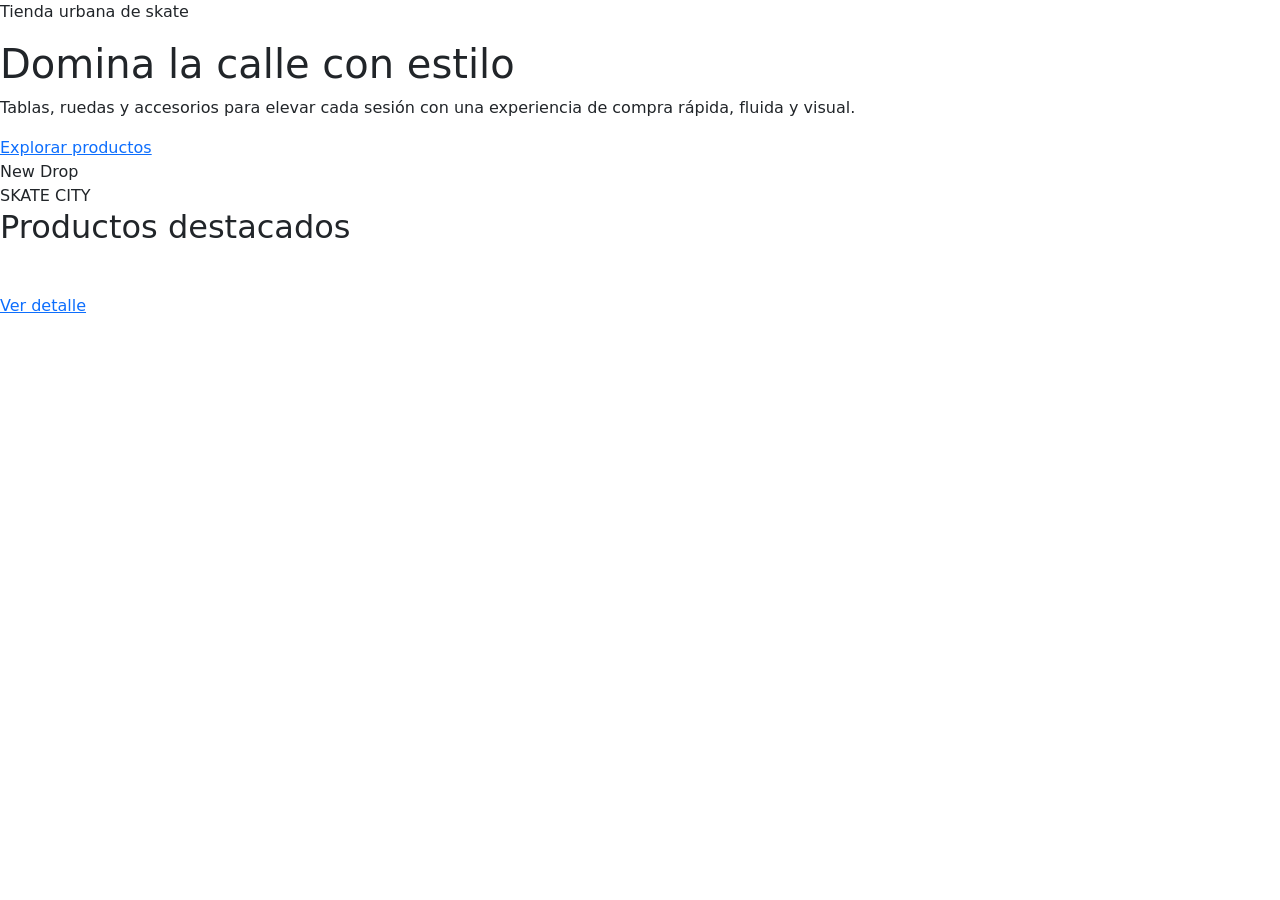
<file: target/classes/templates/index.html>
<!DOCTYPE html>
<html lang="es" xmlns:th="http://www.thymeleaf.org">
<head>
    <meta charset="UTF-8">
    <meta name="viewport" content="width=device-width, initial-scale=1.0">
    <title>Skate City</title>
    <link rel="stylesheet" href="https://cdn.jsdelivr.net/npm/bootstrap@5.3.3/dist/css/bootstrap.min.css">
    <link rel="stylesheet" th:href="@{/css/styles.css}">
</head>
<body>
<div th:replace="~{fragments/layout :: header}"></div>

<main>
    <section class="hero">
        <div class="hero-copy">
            <p class="eyebrow">Tienda urbana de skate</p>
            <h1>Domina la calle con estilo</h1>
            <p>Tablas, ruedas y accesorios para elevar cada sesión con una experiencia de compra rápida, fluida y visual.</p>
            <div class="hero-actions">
                <a class="button" th:href="@{/productos}">Explorar productos</a>
            </div>
        </div>
        <div class="hero-art">
            <div class="hero-badge">New Drop</div>
            <div>SKATE CITY</div>
        </div>
    </section>

    <section>
        <div class="section-heading">
            <h2>Productos destacados</h2>
        </div>
        <div class="product-grid">
            <article class="product-card" th:each="producto : ${destacados}">
                <img th:src="${producto.imagen}" th:alt="${producto.nombre}">
                <div>
                    <span th:text="${producto.categoria.nombre}"></span>
                    <h3 th:text="${producto.nombre}"></h3>
                    <p th:text="${'$' + producto.precio}"></p>
                    <a class="button secondary" th:href="@{/productos/{id}(id=${producto.id})}">Ver detalle</a>
                </div>
            </article>
        </div>
    </section>

    <div id="catalogo-inicio" th:replace="~{fragments/catalogo :: catalogo}"></div>
</main>

<div id="toast" class="toast" hidden>Producto agregado correctamente</div>
<div th:replace="~{fragments/layout :: footer}"></div>
<script th:src="@{/js/app.js}"></script>
</body>
</html>
</file>
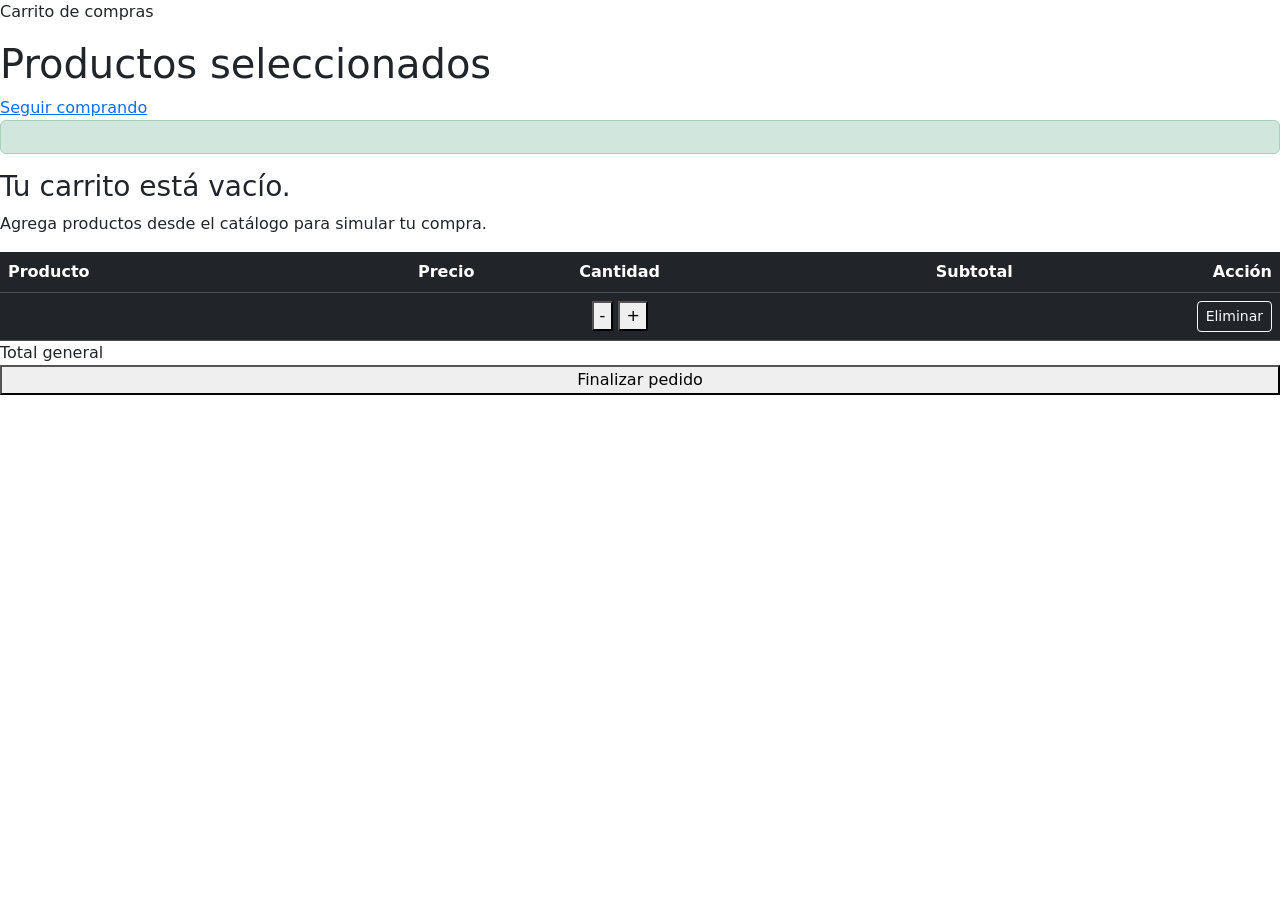
<file: target/classes/templates/carrito.html>
<!DOCTYPE html>
<html lang="es" xmlns:th="http://www.thymeleaf.org">
<head>
    <meta charset="UTF-8">
    <meta name="viewport" content="width=device-width, initial-scale=1.0">
    <title>Carrito | Skate City</title>
    <link rel="stylesheet" href="https://cdn.jsdelivr.net/npm/bootstrap@5.3.3/dist/css/bootstrap.min.css">
    <link rel="stylesheet" th:href="@{/css/styles.css}">
</head>
<body>
<div th:replace="~{fragments/layout :: header}"></div>

<main>
    <section class="cart-shell">
        <div class="cart-heading">
            <div>
                <p class="eyebrow">Carrito de compras</p>
                <h1>Productos seleccionados</h1>
            </div>
            <a class="button secondary" th:href="@{/productos}">Seguir comprando</a>
        </div>

        <div class="alert alert-success" th:if="${mensajeCarrito}" th:text="${mensajeCarrito}" data-cart-message></div>
        <div class="alert alert-success" hidden data-cart-message></div>

        <div class="catalog-empty" data-cart-empty th:hidden="${!carritoVacio}">
            <h3>Tu carrito está vacío.</h3>
            <p>Agrega productos desde el catálogo para simular tu compra.</p>
        </div>

        <div class="cart-layout" data-cart-layout th:hidden="${carritoVacio}">
            <div class="table-responsive cart-table-wrap">
                <table class="table table-dark table-hover align-middle mb-0">
                    <thead>
                    <tr>
                        <th>Producto</th>
                        <th class="text-end">Precio</th>
                        <th class="text-center">Cantidad</th>
                        <th class="text-end">Subtotal</th>
                        <th class="text-end">Acción</th>
                    </tr>
                    </thead>
                    <tbody>
                    <tr th:each="item : ${items}" th:attr="data-cart-row=${item.productoId}">
                        <td>
                            <div class="cart-product">
                                <img th:src="${item.imagen}" th:alt="${item.nombre}">
                                <span th:text="${item.nombre}"></span>
                            </div>
                        </td>
                        <td class="text-end" th:text="${'$' + item.precio}"></td>
                        <td class="text-center">
                            <div class="cart-quantity-control">
                                <button type="button"
                                        th:attr="data-cart-action=@{/carrito/disminuir/{id}(id=${item.productoId})}"
                                        aria-label="Disminuir cantidad">-</button>
                                <strong data-cart-item-quantity th:text="${item.cantidad}"></strong>
                                <button type="button"
                                        th:attr="data-cart-action=@{/carrito/aumentar/{id}(id=${item.productoId})}"
                                        aria-label="Aumentar cantidad">+</button>
                            </div>
                        </td>
                        <td class="text-end fw-semibold" data-cart-item-subtotal th:text="${'$' + item.subtotal}"></td>
                        <td class="text-end">
                            <form th:action="@{/carrito/eliminar/{id}(id=${item.productoId})}" method="post" data-cart-remove-form>
                                <button class="btn btn-outline-light btn-sm" type="submit">Eliminar</button>
                            </form>
                        </td>
                    </tr>
                    </tbody>
                </table>
            </div>

            <aside class="cart-summary">
                <span>Total general</span>
                <strong data-cart-total th:text="${'$' + total}"></strong>
                <form th:action="@{/carrito/finalizar}" method="post" data-cart-finalize-form>
                    <button class="button w-100" type="submit">Finalizar pedido</button>
                </form>
            </aside>
        </div>
    </section>
</main>

<div th:replace="~{fragments/layout :: footer}"></div>
<script th:src="@{/js/app.js}"></script>
</body>
</html>
</file>
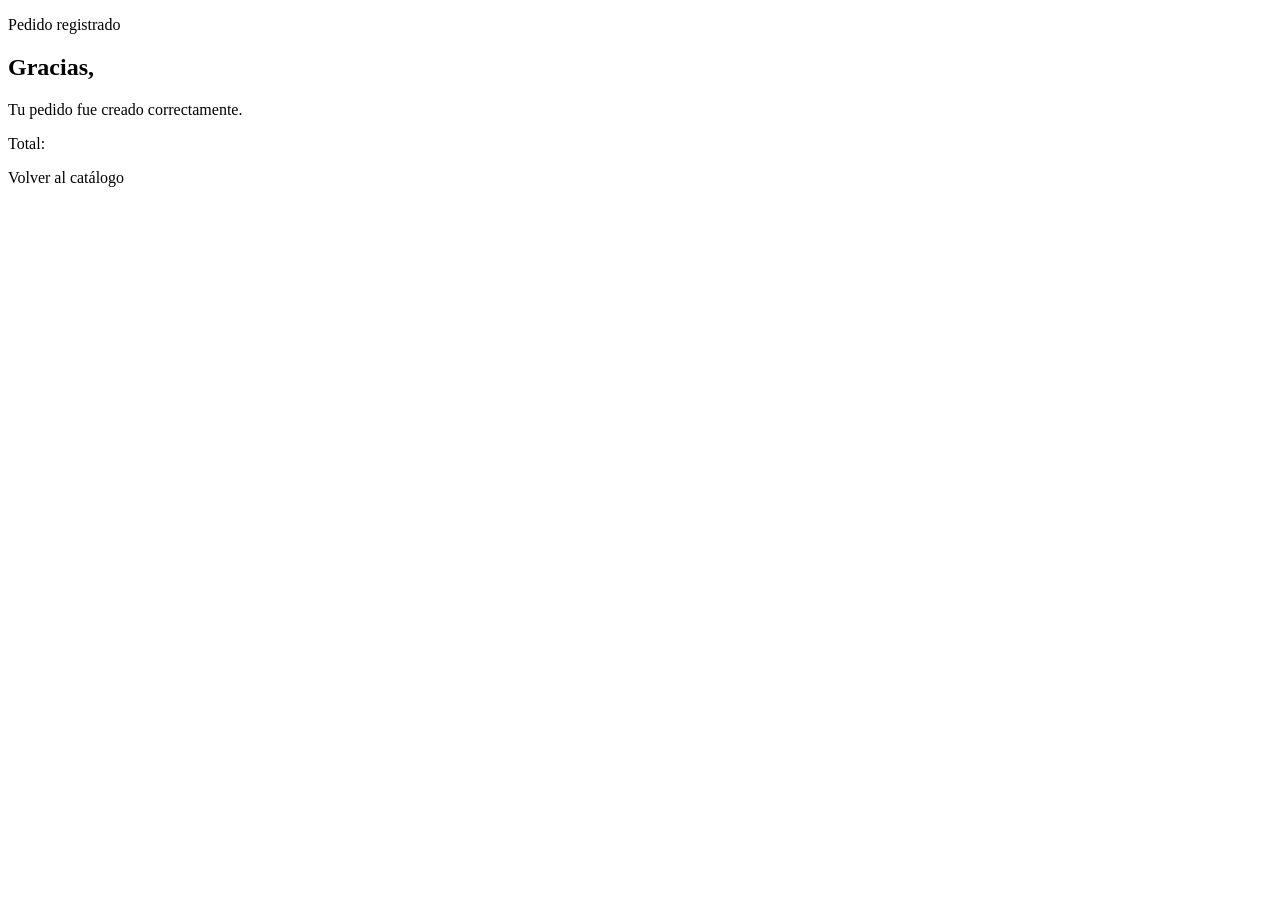
<file: target/classes/templates/pedido-exito.html>
<!DOCTYPE html>
<html lang="es" xmlns:th="http://www.thymeleaf.org">
<head>
    <meta charset="UTF-8">
    <meta name="viewport" content="width=device-width, initial-scale=1.0">
    <title>Pedido confirmado | Skate City</title>
    <link rel="stylesheet" th:href="@{/css/styles.css}">
</head>
<body>
<div th:replace="~{fragments/layout :: header}"></div>

<main>
    <section class="success-card">
        <p class="eyebrow">Pedido registrado</p>
        <h1>Gracias, <span th:text="${pedido.nombreCliente}"></span></h1>
        <p>Tu pedido fue creado correctamente.</p>
        <p>Total: <strong th:text="${'$' + pedido.total}"></strong></p>
        <a class="button" th:href="@{/productos}">Volver al catálogo</a>
    </section>
</main>

<div th:replace="~{fragments/layout :: footer}"></div>
</body>
</html>
</file>
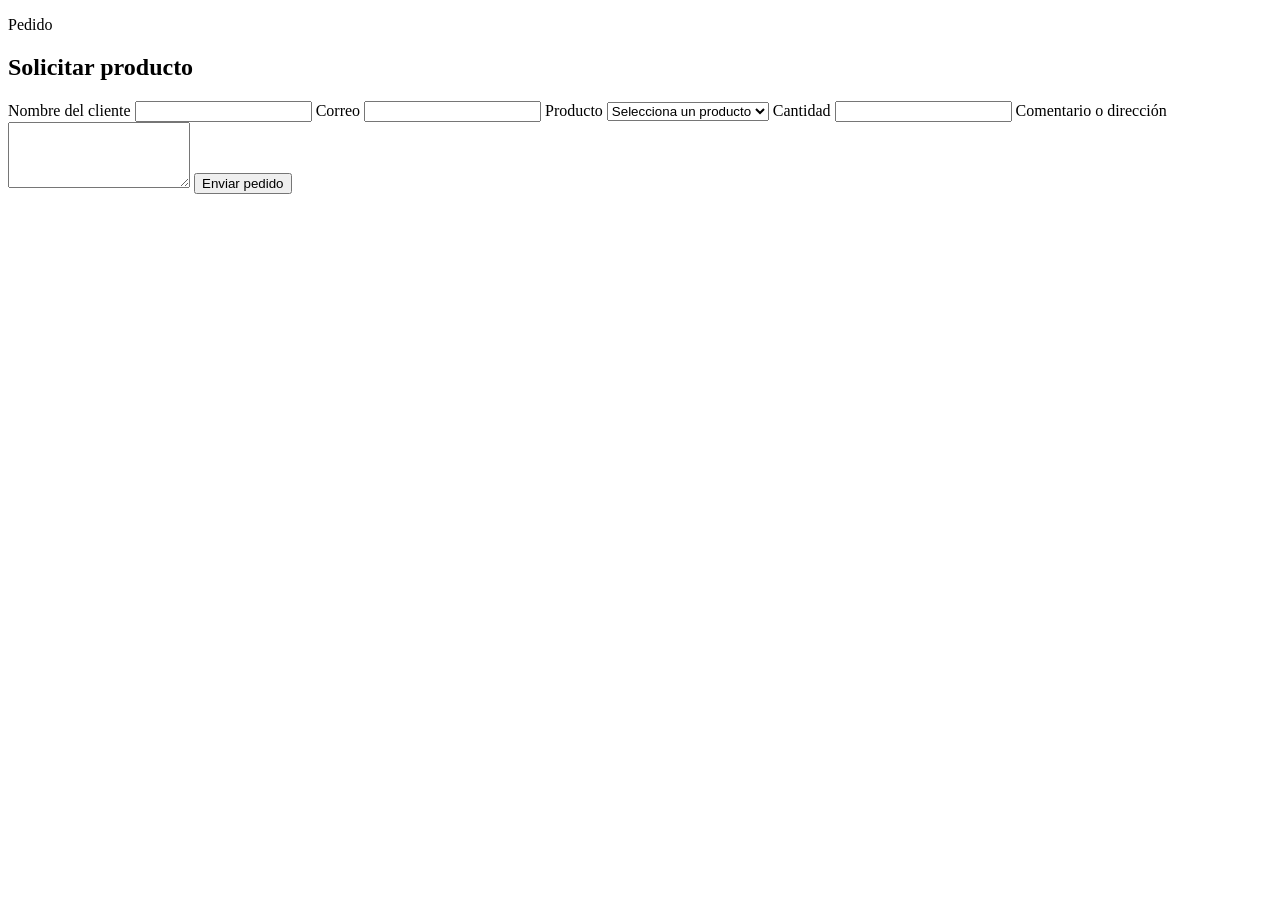
<file: target/classes/templates/pedido-form.html>
<!DOCTYPE html>
<html lang="es" xmlns:th="http://www.thymeleaf.org">
<head>
    <meta charset="UTF-8">
    <meta name="viewport" content="width=device-width, initial-scale=1.0">
    <title>Pedido | Skate City</title>
    <link rel="stylesheet" th:href="@{/css/styles.css}">
</head>
<body>
<div th:replace="~{fragments/layout :: header}"></div>

<main>
    <section class="form-card">
        <p class="eyebrow">Pedido</p>
        <h1>Solicitar producto</h1>
        <form id="pedido-form" th:action="@{/pedido}" th:object="${pedidoForm}" method="post" novalidate>
            <label>
                Nombre del cliente
                <input type="text" th:field="*{nombreCliente}">
                <small th:if="${#fields.hasErrors('nombreCliente')}" th:errors="*{nombreCliente}"></small>
            </label>
            <label>
                Correo
                <input type="email" th:field="*{correo}">
                <small th:if="${#fields.hasErrors('correo')}" th:errors="*{correo}"></small>
            </label>
            <label>
                Producto
                <select th:field="*{productoId}">
                    <option value="">Selecciona un producto</option>
                    <option th:each="producto : ${productos}" th:value="${producto.id}" th:text="${producto.nombre + ' - $' + producto.precio}"></option>
                </select>
                <small th:if="${#fields.hasErrors('productoId')}" th:errors="*{productoId}"></small>
            </label>
            <label>
                Cantidad
                <input type="number" min="1" th:field="*{cantidad}">
                <small th:if="${#fields.hasErrors('cantidad')}" th:errors="*{cantidad}"></small>
            </label>
            <label>
                Comentario o dirección
                <textarea th:field="*{comentario}" rows="4"></textarea>
            </label>
            <button class="button" type="submit">Enviar pedido</button>
        </form>
    </section>
</main>

<div th:replace="~{fragments/layout :: footer}"></div>
<script th:src="@{/js/app.js}"></script>
</body>
</html>
</file>
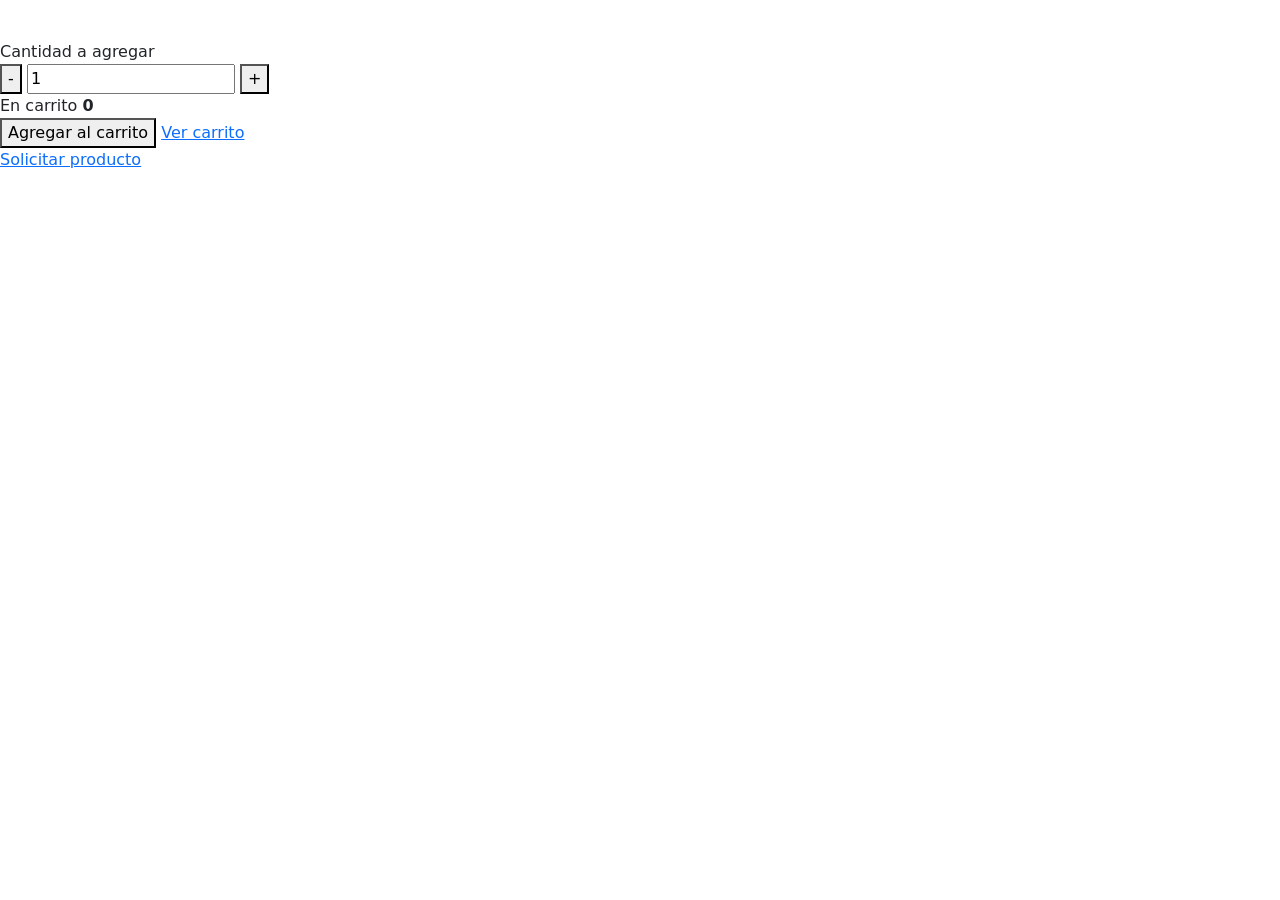
<file: target/classes/templates/producto-detalle.html>
<!DOCTYPE html>
<html lang="es" xmlns:th="http://www.thymeleaf.org">
<head>
    <meta charset="UTF-8">
    <meta name="viewport" content="width=device-width, initial-scale=1.0">
    <title th:text="${producto.nombre + ' | Skate City'}"></title>
    <link rel="stylesheet" href="https://cdn.jsdelivr.net/npm/bootstrap@5.3.3/dist/css/bootstrap.min.css">
    <link rel="stylesheet" th:href="@{/css/styles.css}">
</head>
<body>
<div th:replace="~{fragments/layout :: header}"></div>

<main>
    <section class="detail-layout">
        <div class="detail-media">
            <img class="detail-image" th:src="${producto.imagen}" th:alt="${producto.nombre}">
        </div>
        <div class="detail-content">
            <p class="eyebrow" th:text="${producto.categoria.nombre}"></p>
            <h1 class="detail-title" th:text="${producto.nombre}"></h1>
            <p class="detail-description" th:text="${producto.descripcion}"></p>
            <p class="price" th:text="${'$' + producto.precio}"></p>
            <p class="stock" th:text="${producto.disponibilidad}"></p>
            <form class="detail-cart-panel"
                  th:action="@{/carrito/agregar/{id}(id=${producto.id})}"
                  method="post"
                  data-product-detail-cart>
                <div>
                    <span class="catalog-chip-label">Cantidad a agregar</span>
                    <div class="quantity-stepper">
                        <button type="button" data-detail-decrease aria-label="Disminuir cantidad">-</button>
                        <input type="number" name="cantidad" min="1" value="1" inputmode="numeric" data-detail-quantity>
                        <button type="button" data-detail-increase aria-label="Aumentar cantidad">+</button>
                    </div>
                </div>
                <div class="detail-cart-status">
                    <span>En carrito</span>
                    <strong data-product-current-quantity th:text="${cantidadEnCarrito}">0</strong>
                </div>
                <div class="card-actions">
                    <button class="button" type="submit">Agregar al carrito</button>
                    <a class="button secondary" th:href="@{/carrito}">Ver carrito</a>
                </div>
            </form>
            <div class="card-actions">
                <a class="button secondary" th:href="@{/pedido(productoId=${producto.id})}">Solicitar producto</a>
            </div>
        </div>
    </section>
</main>

<div id="toast" class="toast" hidden>Producto agregado correctamente</div>
<div th:replace="~{fragments/layout :: footer}"></div>
<script th:src="@{/js/app.js}"></script>
</body>
</html>
</file>
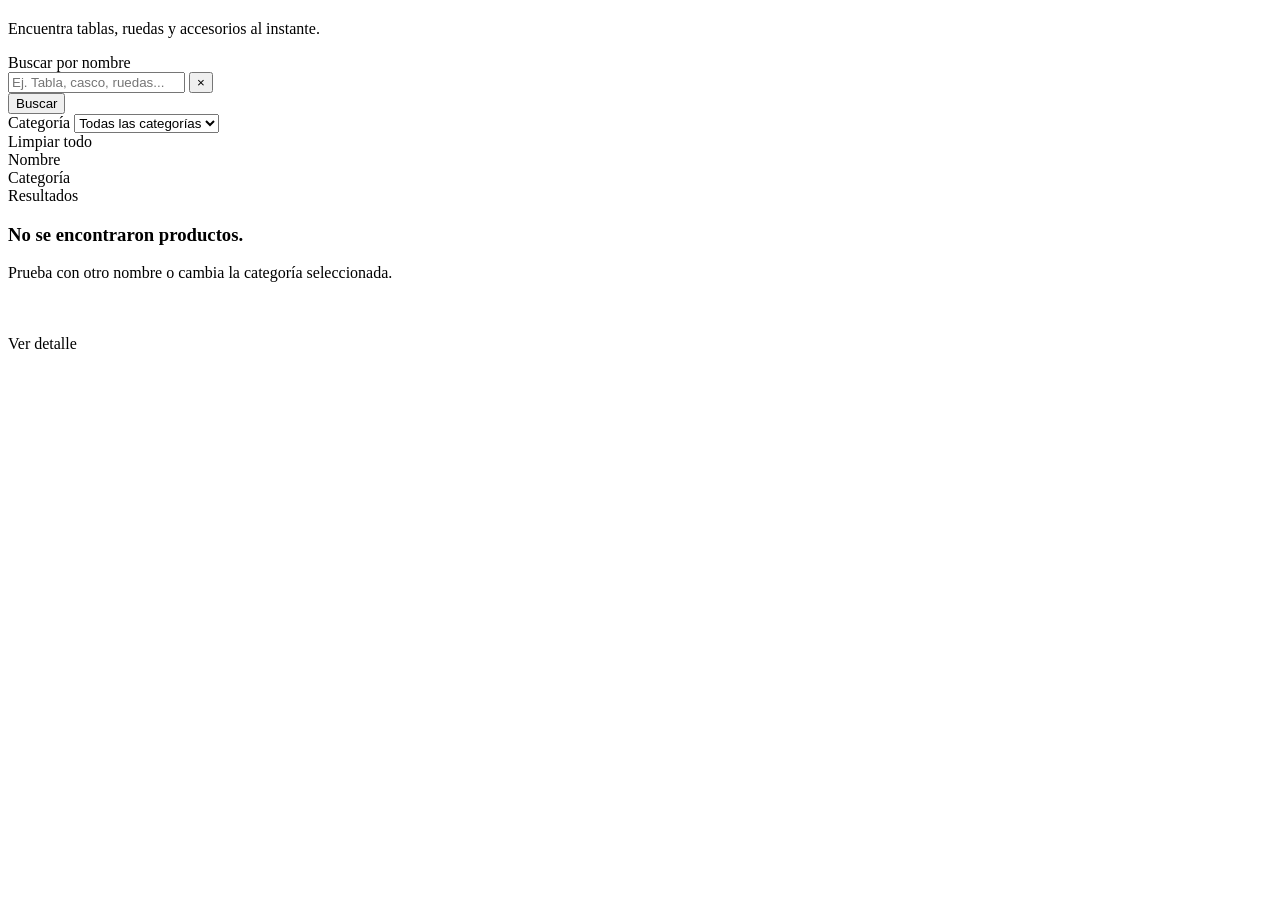
<file: target/classes/templates/fragments/catalogo.html>
<!DOCTYPE html>
<html lang="es" xmlns:th="http://www.thymeleaf.org">

<body>
    <section th:fragment="catalogo" class="catalog-shell" data-live-catalog th:attr="data-clear-url=${catalogClearUrl}">
        <div class="catalog-header">
            <div class="section-heading">
                <p class="eyebrow" th:text="${catalogEyebrow}"></p>
                <h2 th:text="${catalogTitulo}"></h2>
            </div>
            <p class="catalog-copy">Encuentra tablas, ruedas y accesorios al instante.</p>
        </div>

        <form class="catalog-toolbar row g-3 align-items-end mb-4" method="get" data-catalog-form>
            <div class="col-12 col-lg-5">
                <label class="form-label text-white" for="nombre">Buscar por nombre</label>
                <div class="search-field-row">
                    <div class="search-input-shell">
                        <input id="nombre" name="nombre" type="text" class="form-control"
                            placeholder="Ej. Tabla, casco, ruedas..." autocomplete="off" th:value="${nombre}">
                        <button class="search-clear-button" type="button" aria-label="Limpiar texto" data-clear-text
                            th:hidden="${#strings.isEmpty(nombre)}">×</button>
                    </div>
                    <button class="search-submit-button" type="submit" aria-label="Buscar">
                        Buscar
                    </button>
                </div>
            </div>
            <div class="col-12 col-md-7 col-lg-4">
                <label class="form-label text-white" for="categoriaId">Categoría</label>
                <select id="categoriaId" name="categoriaId" class="form-select">
                    <option value="">Todas las categorías</option>
                    <option th:each="categoria : ${categorias}" th:value="${categoria.id}" th:text="${categoria.nombre}"
                        th:selected="${categoriaId != null and categoria.id == categoriaId}"></option>
                </select>
            </div>
            <div class="col-12 col-lg-3 d-grid gap-2 d-md-flex justify-content-lg-end">
                <a class="btn btn-outline-light px-4 w-100 w-lg-auto" th:href="${catalogClearUrl}"
                    data-clear-filters>Limpiar todo</a>
            </div>
        </form>

        <div class="catalog-status" data-catalog-results>
            <div class="catalog-meta">
                <div class="catalog-chip">
                    <span class="catalog-chip-label">Nombre</span>
                    <strong th:text="${#strings.isEmpty(nombre) ? 'Cualquiera' : nombre}"></strong>
                </div>
                <div class="catalog-chip">
                    <span class="catalog-chip-label">Categoría</span>
                    <strong
                        th:text="${categoriaNombreSeleccionada == null ? 'Todas' : categoriaNombreSeleccionada}"></strong>
                </div>
                <div class="catalog-chip">
                    <span class="catalog-chip-label">Resultados</span>
                    <strong th:text="${#lists.size(productos)}"></strong>
                </div>
            </div>

            <div class="catalog-empty" th:if="${#lists.isEmpty(productos)}">
                <h3>No se encontraron productos.</h3>
                <p>Prueba con otro nombre o cambia la categoría seleccionada.</p>
            </div>

            <div class="product-grid" th:if="${not #lists.isEmpty(productos)}">
                <article class="product-card" th:each="producto : ${productos}">
                    <a class="product-image-link" th:href="@{/productos/{id}(id=${producto.id})}">
                        <img th:src="${producto.imagen}" th:alt="${producto.nombre}">
                    </a>
                    <div class="product-card-body">
                        <div class="product-meta-row">
                            <span class="product-category" th:text="${producto.categoria.nombre}"></span>
                            <strong class="product-price" th:text="${'$' + producto.precio}"></strong>
                        </div>
                        <h3 class="product-title" th:text="${producto.nombre}"></h3>
                        <div class="card-actions">
                            <a class="button secondary" th:href="@{/productos/{id}(id=${producto.id})}">Ver detalle</a>
                        </div>
                    </div>
                </article>
            </div>
        </div>
    </section>
</body>

</html>
</file>
